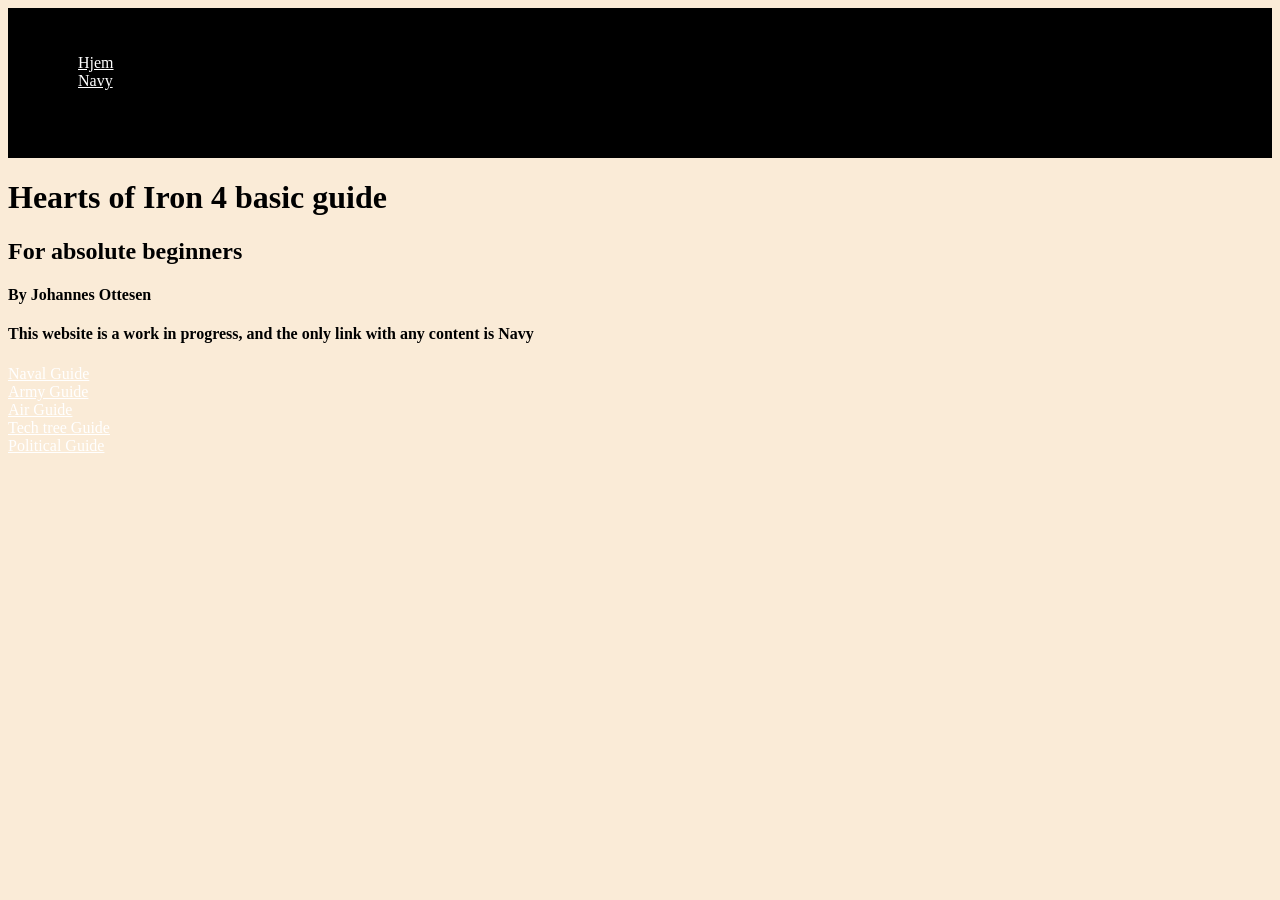
<file: index.html>
<!DOCTYPE html>
<html lang="nb">
  <head>
    <meta charset="utf-8">
    <meta name="viewport" content="width=device-width, initial-scale=1.0">
      <meta http-equiv="refresh" content="0; url=about.html">
    <link rel="icon" type="image/x-icon" href="/resources/favicon.ico">
</head>

</html>
</file>
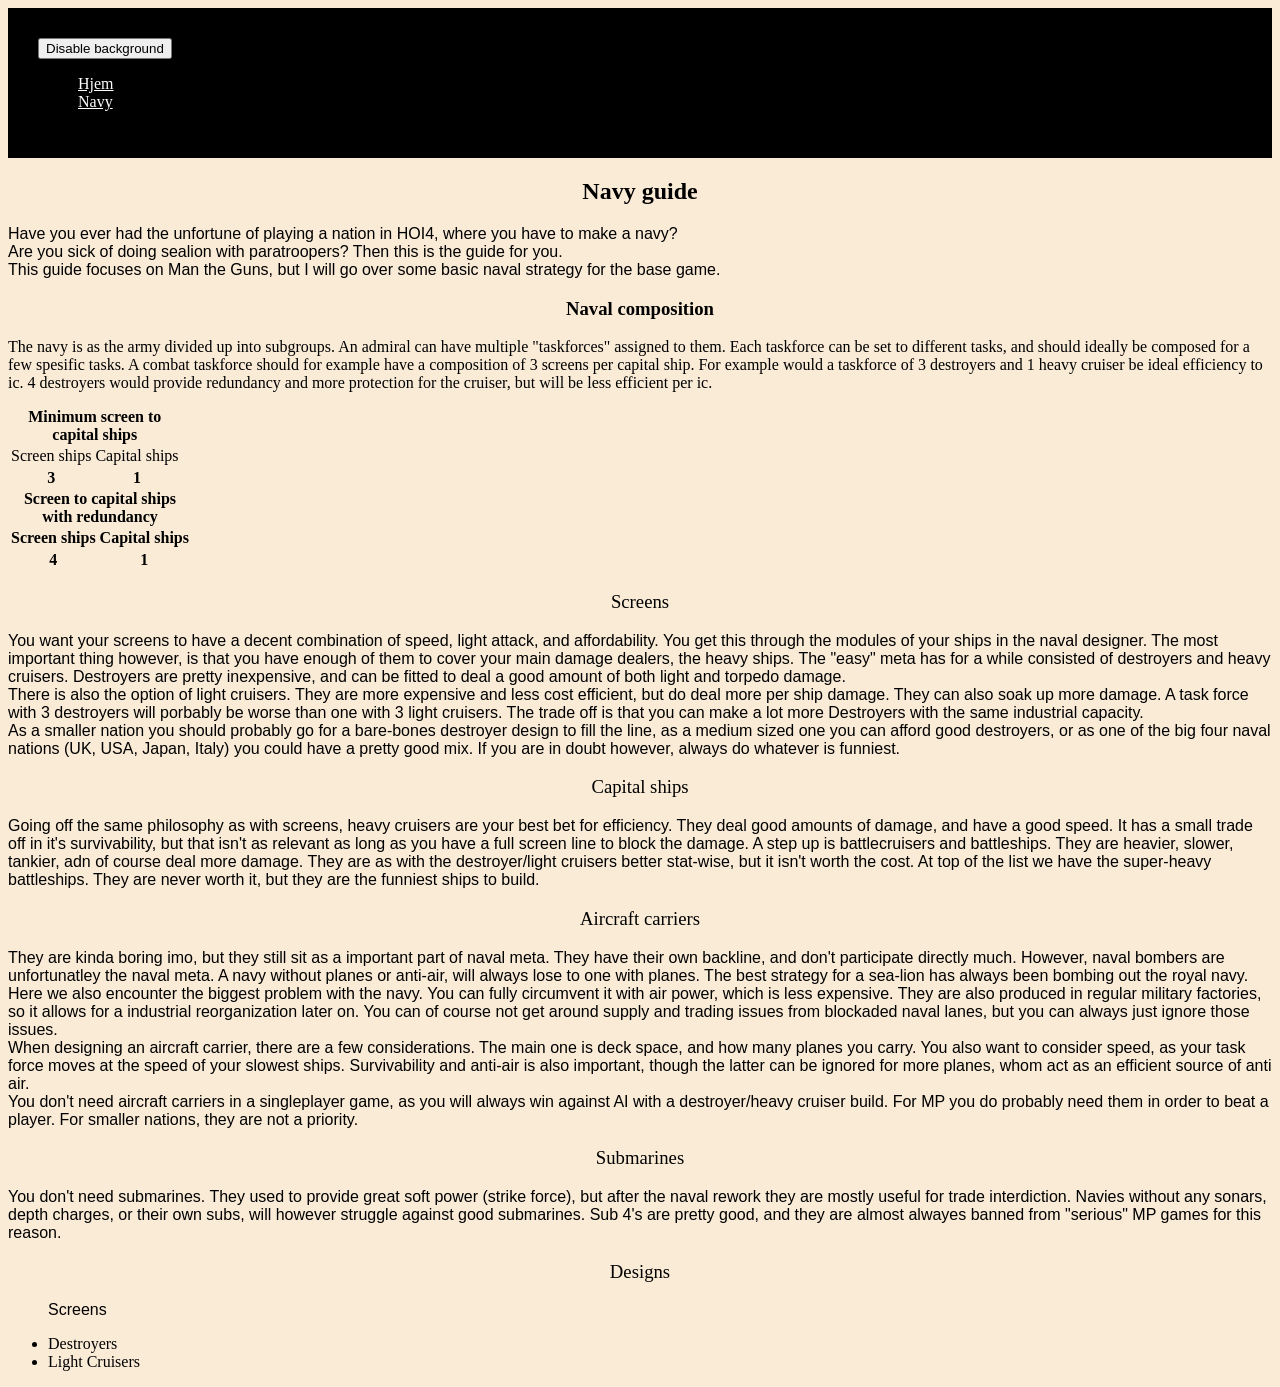
<file: navy.html>
<!DOCTYPE html>
<html  lang="en-GB">
    <head>
        <meta charset="utf-8" />
        <meta name="viewport" content="width=device-width" />
        <title>Hearts of Iron 4 naval guide</title>
        <link rel="stylesheet" href="about.css">
        <link rel="icon" type="image/x-icon" href="/resources/favicon.ico">
    </head>

    
<body class="n">
    <script src="script.js" defer></script>
    <header id="header">    
        <div class="container">
            <div class="icon">

            </div>
            <nav id="nav-menu">
                <button onclick="myFunction()">Disable background</button>
                <ul class="nav-menu">
                    <li class="menu-active">
                        <a href="/">Hjem</a>
                    </li>
                    <li class ="nav-menu">
                        <a href="/navy.html">Navy</a>
                    </li>
                </ul>
            </nav>
        </div>
        </header>
        

        <h2 class="n"><b>Navy guide</b></h2>
            <p class="n">Have you ever had the unfortune of playing a nation in HOI4, where you have to make a navy? 
            <br class="n">Are you sick of doing sealion with paratroopers? 
            Then this is the guide for you. <br>
            This guide focuses on Man the Guns, 
            but I will go over some basic naval strategy for the base game.</p>

        <h3 class="n"><b>Naval composition</b></h3>
            <p>The navy is as the army divided up into subgroups. An admiral can have multiple "taskforces"
                assigned to them. Each taskforce can be set to different tasks, and should ideally be 
                composed for a few spesific tasks. A combat taskforce should for example have a composition of
                3 screens per capital ship. For example would a taskforce of 3 destroyers and 1 heavy cruiser 
                be ideal efficiency to ic. 4 destroyers would provide redundancy and more protection for the cruiser,
                but will be less efficient per ic.
            </p>

        <table class="n">
            <caption class="n"><b>Minimum screen to capital ships</b></caption>
            <tr class="n">
            <th class="n">Screen ships</th>
            <th class="n">Capital ships</th>
            </tr>
            <tr class="n">
                <th>3</th>
                <th>1</th>
            </tr>
        </table>
        <table class="n">
            <caption><b>Screen to capital ships with redundancy</b></caption>
            <th>Screen ships</th>
            <th>Capital ships</th>
            </tr>
            <tr>
                <th>4</th>
                <th>1</th>
            </tr>
        </table>

        <h3 class="n">Screens</h3>
            <p class="n">You want your screens to have a decent combination of speed, light attack, and affordability. You get this through
            the modules of your ships in the naval designer. The most important thing however, is that you have enough of them
            to cover your main damage dealers, the heavy ships. The "easy" meta has for a while consisted of destroyers and
            heavy cruisers. Destroyers are pretty inexpensive, and can be fitted to deal a good amount of both
            light and torpedo damage. <br>
            There is also the option of light cruisers. They are more expensive and less cost efficient, but do deal
            more per ship damage. They can also soak up more damage. A task force with 3 destroyers will
            porbably be worse than one with 3 light cruisers. The trade off is that you can make a lot more Destroyers
            with the same industrial capacity. <br>
            As a smaller nation you should probably go for a bare-bones destroyer design to fill the line,
            as a medium sized one you can afford good destroyers, or as one of the big four naval nations (UK, USA, Japan, Italy) you could have a pretty good mix.
            If you are in doubt however, always do whatever is funniest.
            </p>
        <h3 class="n">Capital ships</h3>
            <p class="n">Going off the same philosophy as with screens, heavy cruisers are your best bet for efficiency.
            They deal good amounts of damage, and have a good speed. It has a small trade off in it's survivability, but that
            isn't as relevant as long as you have a full screen line to block the damage.
            A step up is battlecruisers and battleships. They are heavier, slower, tankier, adn of course deal more damage.
            They are as with the destroyer/light cruisers better stat-wise, but it isn't worth the cost.
            At top of the list we have the super-heavy battleships. They are never worth it, but they are the funniest ships to build.
            
            </p>
        <h3 class="n">Aircraft carriers</h3>
            <p class="n">
            They are kinda boring imo, but they still sit as a important part of naval meta. They have their own backline,
            and don't participate directly much. However, naval bombers are unfortunatley the naval meta. A navy without planes
            or anti-air, will always lose to one with planes. The best strategy for a sea-lion has always been bombing out the royal navy.
            Here we also encounter the biggest problem with the navy. You can fully circumvent it with air power, which is less expensive.
            They are also produced in regular military factories, so it allows for a industrial reorganization later on. You can of course
            not get around supply and trading issues from blockaded naval lanes, but you can always just ignore those issues.
            <br>
            When designing an aircraft carrier, there are a few considerations. The main one is deck space, and how many planes you carry.
            You also want to consider speed, as your task force moves at the speed of your slowest ships. Survivability and anti-air is also important,
            though the latter can be ignored for more planes, whom act as an efficient source of anti air.
            <br>
            You don't need aircraft carriers in a singleplayer game, as you will always win against AI with a destroyer/heavy cruiser build.
            For MP you do probably need them in order to beat a player.
            For smaller nations, they are not a priority.
            </p>
        <h3 class="n">Submarines</h3>
            <p class="n">
            You don't need submarines. They used to provide great soft power (strike force), but after the naval rework they are mostly useful
            for trade interdiction. Navies without any sonars, depth charges, or their own subs, will however struggle 
            against good submarines. Sub 4's are pretty good, and they are almost alwayes banned from "serious" MP games
            for this reason.
            </p>

        <h3 class="n">Designs</h3>
            <ul class="n">
                <p class="n">Screens</p>
                <li class="n">Destroyers</li>
                <li class="n">Light Cruisers</li>
            </ul>
    </body>
</html>
</file>
<file: about.css>
body{
    background-color:antiquewhite;
}

h1.n,h2.n,h3.n,caption.n {
    text-align: center;
}


p.n {
    font-family: Verdana, Geneva, Tahoma, sans-serif;
}

.n{
    font-weight: normal;
}

body.n {
    background-color: antiquewhite;
}

#header {
    background-color: black;
    padding: 30px;
    height: 90px;

}

.nav_menu {
    color:white;
}
.menu.active {
    color:white;
    text-decoration: white underline;
    
}
a:any-link {
    color:white
}

.big:any-link {
    font-size: larger;
    color: black;
    
}
</file>
